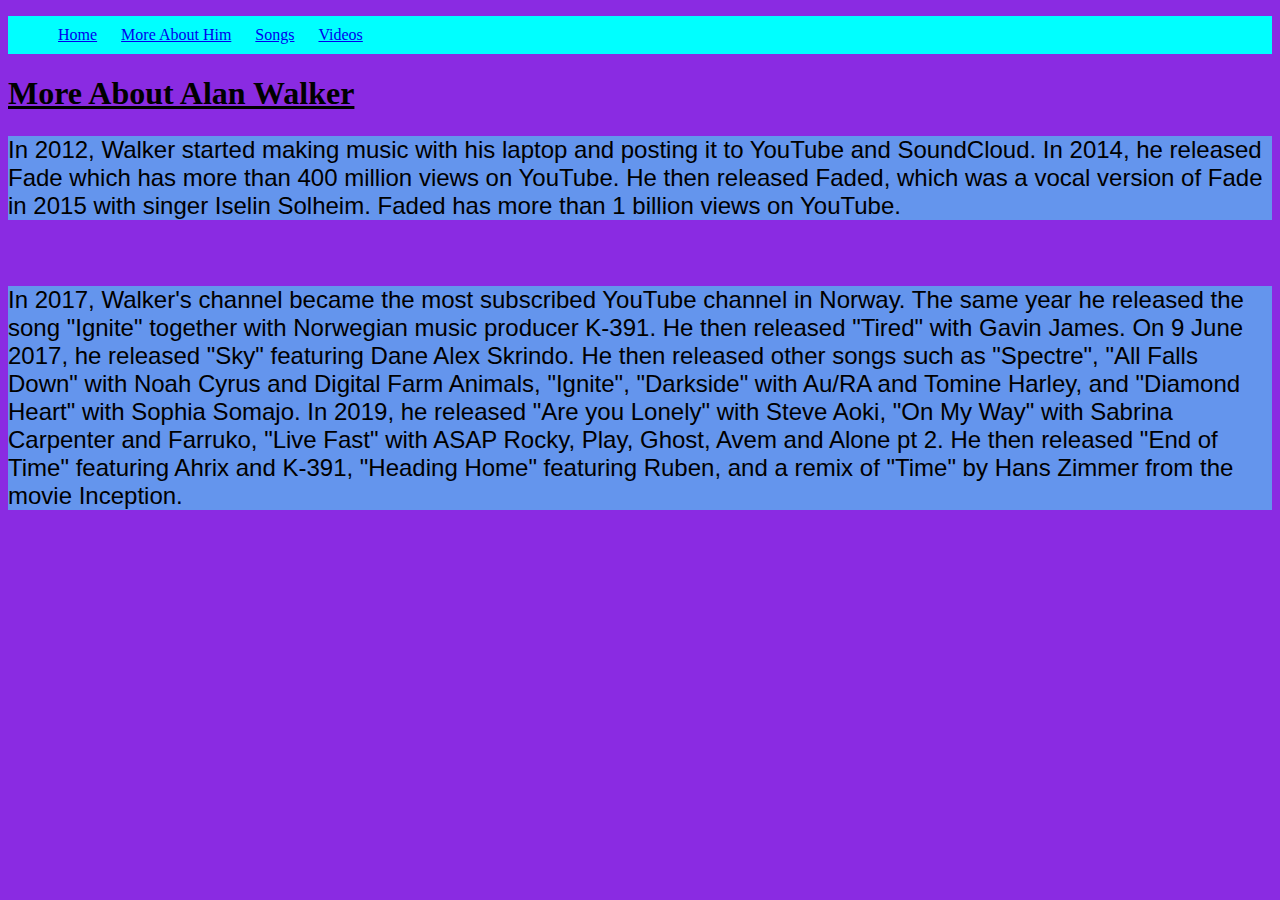
<file: More.html>
<!DOCTYPE html>
<html>
<head><title>More About Him</title>
<link rel="stylesheet" href="Singer.css"></head>
<body>
<nav style="background-color: aqua;">
 <ul>
 <li><a href="Singer.html">Home</a></li>
<li><a href="More.html">More About Him</a></li>
<li><a href="Songs.html">Songs</a></li>
<li><a href="Videos.html">Videos</a></li>
</ul>
</nav>
<h1><u>More About Alan Walker</u></h1>
<p id="para1">In 2012, Walker started making music with his laptop and posting it to YouTube and SoundCloud.
In 2014, he released Fade which has more than 400 million views on YouTube.
He then released Faded, which was a vocal version of Fade in 2015 with singer Iselin Solheim.
Faded has more than 1 billion views on YouTube.</p><br>
<p id="para2">In 2017, Walker's channel became the most subscribed YouTube channel in Norway.
The same year he released the song "Ignite" together with Norwegian music producer K-391.
He then released "Tired" with Gavin James. On 9 June 2017, he released "Sky" featuring Dane Alex Skrindo.
He then released other songs such as "Spectre", "All Falls Down" with Noah Cyrus and Digital Farm Animals, "Ignite", "Darkside" with Au/RA and Tomine Harley, and "Diamond Heart" with Sophia Somajo.
In 2019, he released "Are you Lonely" with Steve Aoki, "On My Way" with Sabrina Carpenter and Farruko, "Live Fast" with ASAP Rocky, Play, Ghost, Avem and Alone pt 2. He then released "End of Time" featuring Ahrix and K-391, "Heading Home" featuring Ruben, and a remix of "Time" by Hans Zimmer from the movie Inception.</p>
</body>
</html>
</file>
<file: Singer.css>
body{background-color: blueviolet;}
.text-container{
 display: flex;
 height: 0%;
 width: 100%;
 background-image: linear-gradient(pink, violet)
}
#flex1{background-image: url("Alan.jpg");
    width: 50%;
    height:400px;
    margin: 8px;}
#flex2{background-image: linear-gradient(to right,cyan,indigo,violet);
    width: 50%;
    height:400px;
    margin: 10px;
    font-size: x-large;}
#para1{background-color: cornflowerblue;
      font-size: x-large;
      font-family: Verdana, Geneva, Tahoma, sans-serif;}
#para2{background-color: cornflowerblue;
      font-size: x-large;
      font-family: Verdana, Geneva, Tahoma, sans-serif;}
#imp1{background-color: darkcyan;
     font-size: xx-large;
     font-family: serif;
     text-align: center;}
#imp2{background-color: darkcyan;
     font-size: xx-large;
     font-family: serif;}
#noice{background-color: violet;
      font-size: xx-large;
      font-family: serif;}
#imp3{background-color: turquoise;
     font-size: x-large;
     font-family: serif;}
#imp4{background-color: turquoise;
     font-size: xx-large;
     font-family: sans-serif;}
#new1{background-color:aqua;
     font-size: x-large;
     font-family: fantasy;}
nav{background-color: cyan;}
nav li{list-style: none;
    display: inline-block;
    padding: 10px;}
</file>
